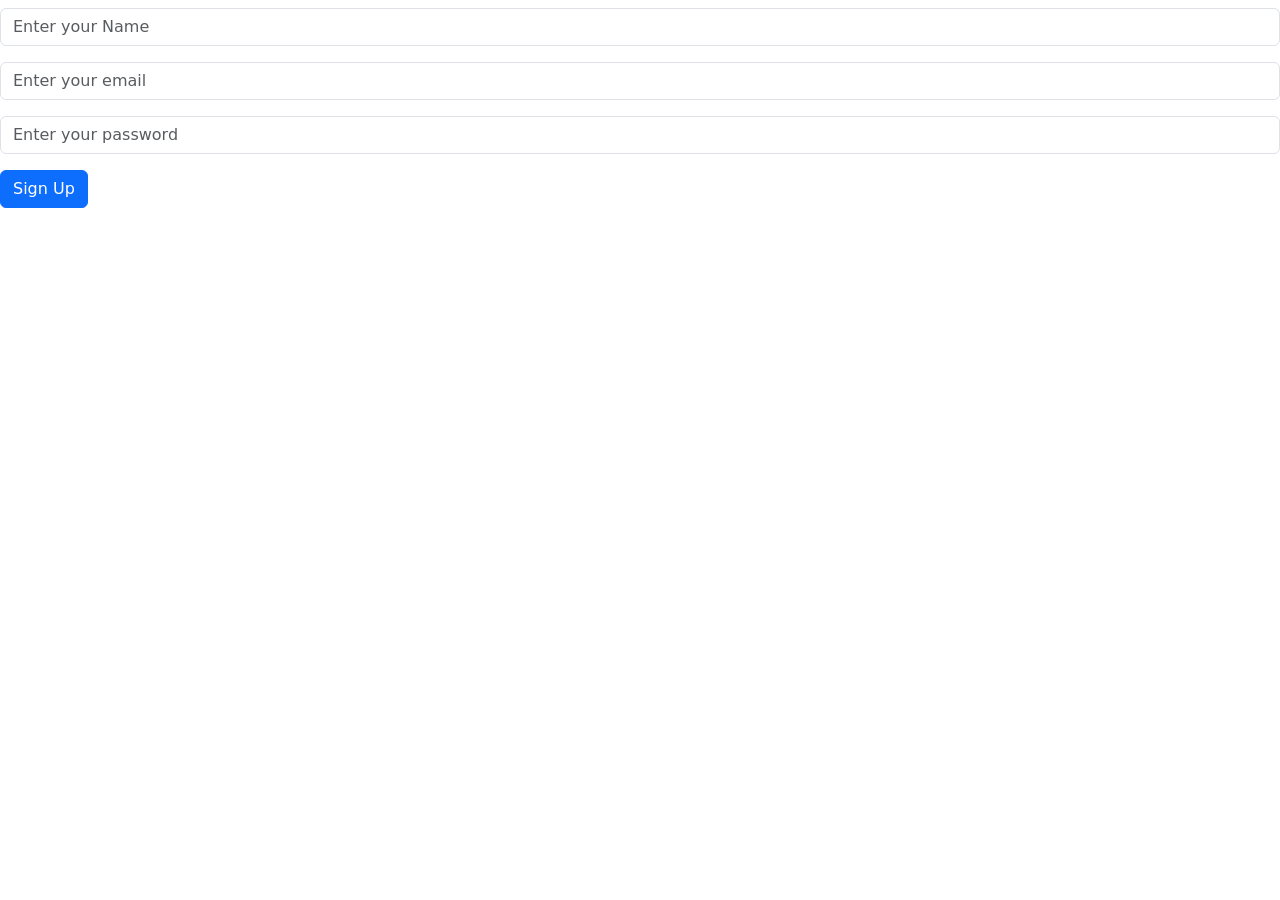
<file: assignment 11 login system/signup.html>
<!DOCTYPE html>
<html lang="en">
<head>
    <meta charset="UTF-8">
    <meta name="viewport" content="width=device-width, initial-scale=1.0">
    <link rel="stylesheet" href="./css/bootstrap.css">
    <title>Document</title>
</head>
<body>
    <form action="" class="py-2" id="signForm">
<input type="text" id="signName" class="form-control mb-3" placeholder="Enter your Name">
<input type="email" id="signEmail" class="form-control mb-3" placeholder="Enter your email">
<input type="password" name="password" id="signPassword" class="form-control mb-3" placeholder="Enter your password">
<button class="btn btn-primary">Sign Up</button>

    </form>
    <script src="./js/bootstrap.bundle.min.js"></script>
    <script src="./js/signup.js"></script>
</body>
</html>
</file>
